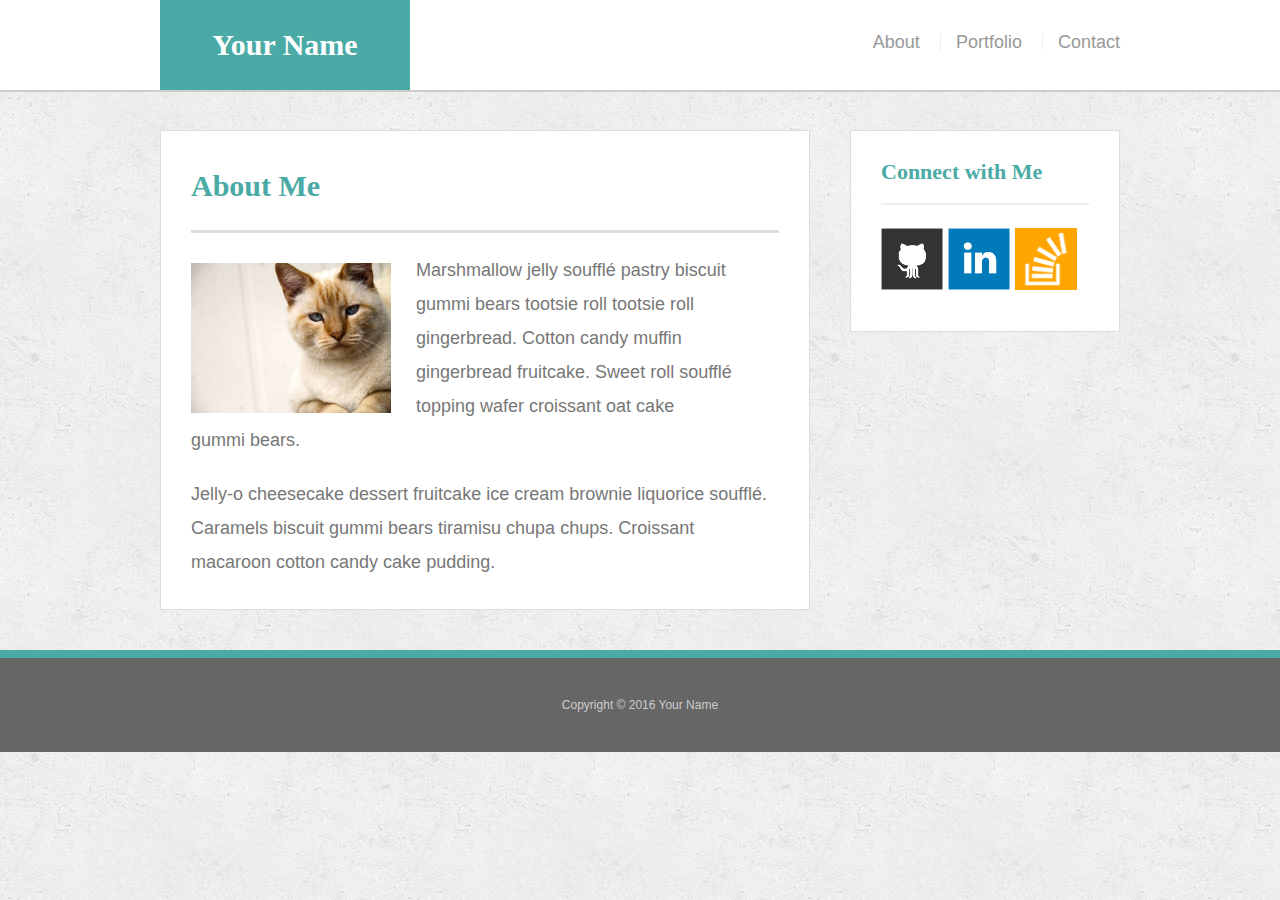
<file: index.html>
<!doctype html>
 <html lang="en-us">
 
 <head>
   <meta charset="UTF-8">
   <meta name="viewport" content="width=device-width, initial-scale=1">
   <title>About | Your Name</title>
   <link rel="stylesheet" type="text/css" href="assets/css/reset.css">
   <link rel="stylesheet" type="text/css" href="assets/css/style.css">
 </head>
 
 <body>
 
   <header id="masthead">
     <div class="container">
       <a href="index.html" id="logo">Your Name</a>
       <nav>
         <a href="index.html">About</a>
         <a href="portfolio.html">Portfolio</a>
         <a href="contact.html">Contact</a>
       </nav>
     </div>
   </header>
 
   <div id="main-container" class="container">
     <section class="main-section">
       <h1>About Me</h1>
 
       <img src="assets/images/cat.jpg" class="auth-image" alt="Your Name">
 
       <p>Marshmallow jelly souffl&eacute; pastry biscuit gummi bears tootsie roll tootsie roll gingerbread. Cotton candy muffin gingerbread fruitcake. Sweet roll souffl&eacute; topping wafer croissant oat cake gummi&nbsp;bears.</p>
 
       <p>Jelly-o cheesecake dessert fruitcake ice cream brownie liquorice souffl&eacute;. Caramels biscuit gummi bears tiramisu chupa chups. Croissant macaroon cotton candy cake pudding.</p>
 
     </section>
 
     <section class="sidebar">
       <div id="connect">
         <h2>Connect with Me</h2>
 
         <a href="https://github.com/"><img src="assets/images/github-128.png" class="social" alt="GitHub" /></a>
         <a href="#"><img src="assets/images/linkedin-128.png" class="social" alt="LinkedIn" /></a>
         <a href="#"><img src="assets/images/stackoverflow-128.png" class="social" alt="Stack Overflow" /></a>
       </div>
     </section>
   </div>
  
 
   <footer>
     <div class="container">
       Copyright &copy; 2016 Your Name
     </div>
   </footer>
 </body>
 
 </html>
</file>
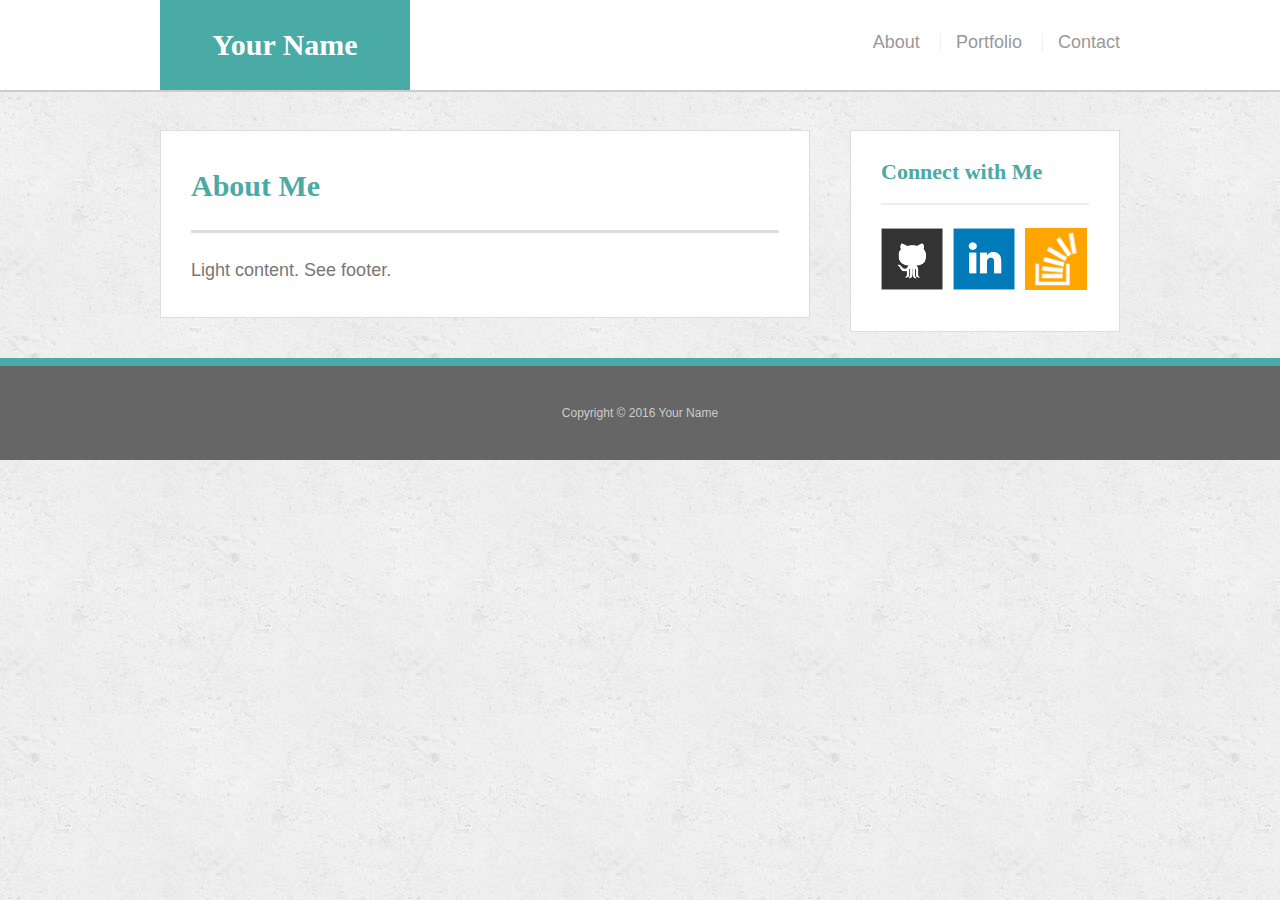
<file: about.html>
<!doctype html>
 <html lang="en-us">
 
 <head>
    <meta name="viewport" content="width=device-width, initial-scale=1">
   <meta charset="UTF-8">
   <title>Sticky Footer</title>
   <link rel="stylesheet" type="text/css" href="assets/css/reset.css">
   <link rel="stylesheet" type="text/css" href="assets/css/style.css">
 </head>
 
 <body>
 
   <header id="masthead">
     <div class="container">
       <a href="index.html" id="logo">Your Name</a>
       <nav>
         <a href="index.html">About</a>
         <a href="portfolio.html">Portfolio</a>
         <a href="contact.html">Contact</a>
       </nav>
     </div>
   </header>
 
   <div class="wrapper">
     <div id="main-container" class="container">
       <section class="main-section">
         <h1>About Me</h1>
 
         <p>Light content. See footer.</p>
 
       </section>
 
       <section class="sidebar">
         <div id="connect">
           <h2>Connect with Me</h2>
 
           <img src="assets/images/github-128.png" class="social" alt="Github">
           <img src="assets/images/linkedin-128.png" class="social" alt="LinkedIn">
           <img src="assets/images/stackoverflow-128.png" class="social" alt="Stack Overflow">
         </div>
       </section>
 
       <div class="push"></div>
     </div>
   </div>
 
   <footer>
     <div class="container">
       Copyright &copy; 2016 Your Name
     </div>
	
   </footer>
 </body>
 
 </html>
</file>
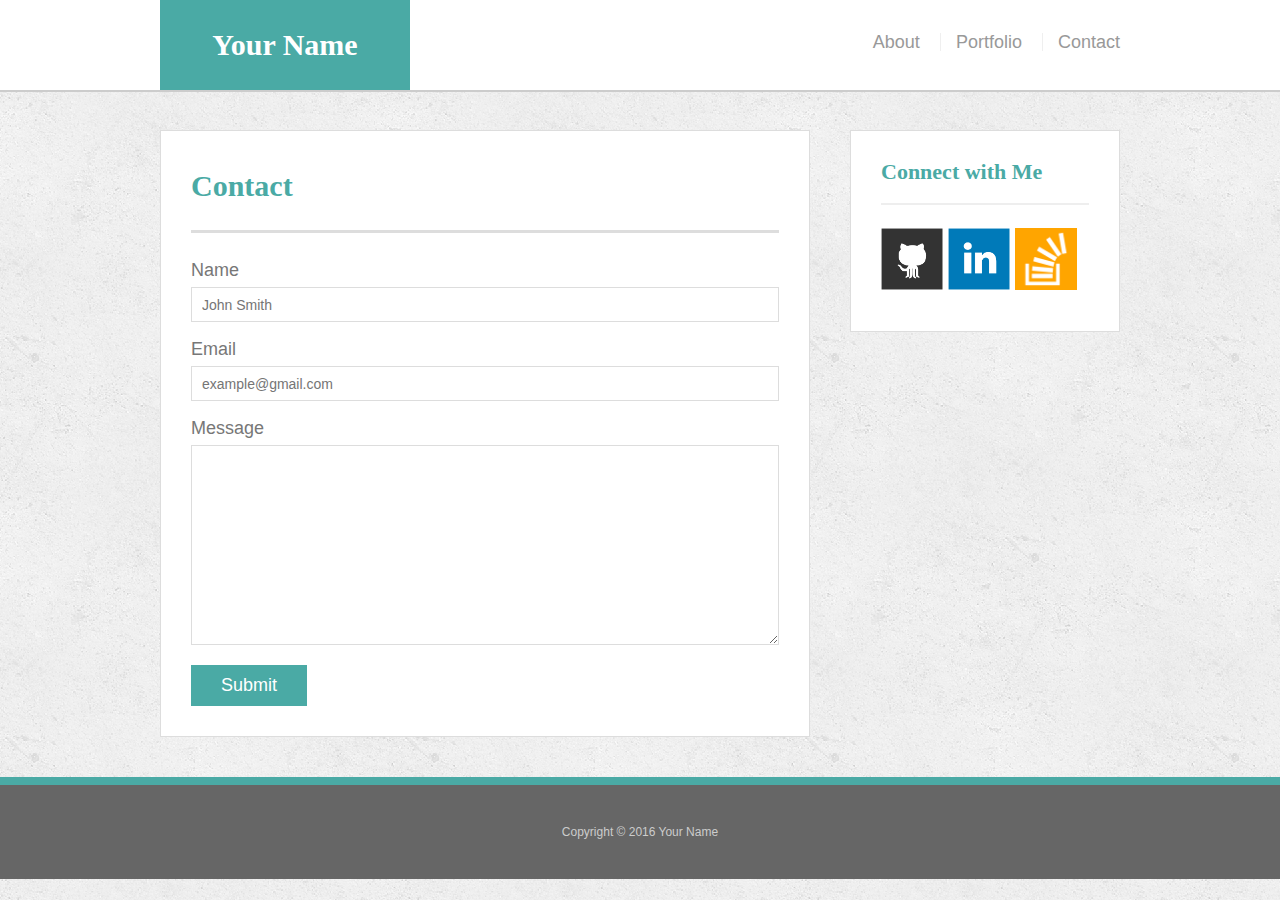
<file: contact.html>
<!doctype html>
 <html lang="en-us">
 
 <head>
    <meta name="viewport" content="width=device-width, initial-scale=1">
   <meta charset="UTF-8">
   <title>contact</title>
   <link rel="stylesheet" type="text/css" href="assets/css/reset.css">
   <link rel="stylesheet" type="text/css" href="assets/css/style.css">
 </head>
 
 <body>
 
   <header id="masthead">
     <div class="container">
       <a href="index.html" id="logo">Your Name</a>
       <nav>
         <a href="index.html">About</a>
         <a href="portfolio.html">Portfolio</a>
         <a href="contact.html">Contact</a>
       </nav>
     </div>
   </header>
 
   <div id="main-container" class="container">
     <section class="main-section">
       <h1>Contact</h1>
 
       <form id="contact-form">
         <ul>
           <li>
             <label for="name">Name</label>
             <input type="text" id="name" name="name" placeholder="John Smith" required="required">
           </li>
           <li>
             <label for="email">Email</label>
             <input type="email" id="email" name="email" placeholder="example@gmail.com" required="required">
           </li>
           <li>
             <label for="message">Message</label>
             <textarea id="message" name="message" required="required"></textarea>
           </li>
         </ul>
         <input type="submit">
       </form>
 
     </section>
 
     <section class="sidebar">
       <div id="connect">
         <h2>Connect with Me</h2>
 
         <a href="https://github.com/"><img src="assets/images/github-128.png" class="social" alt="GitHub" /></a>
         <a href="#"><img src="assets/images/linkedin-128.png" class="social" alt="LinkedIn"></a>
         <a href="#"><img src="assets/images/stackoverflow-128.png" class="social" alt="Stack Overflow"></a>
       </div>
     </section>
   </div>
 
   <footer>
     <div class="container">
       Copyright &copy; 2016 Your Name
     </div>
   </footer>
 </body>
 
 </html>
</file>
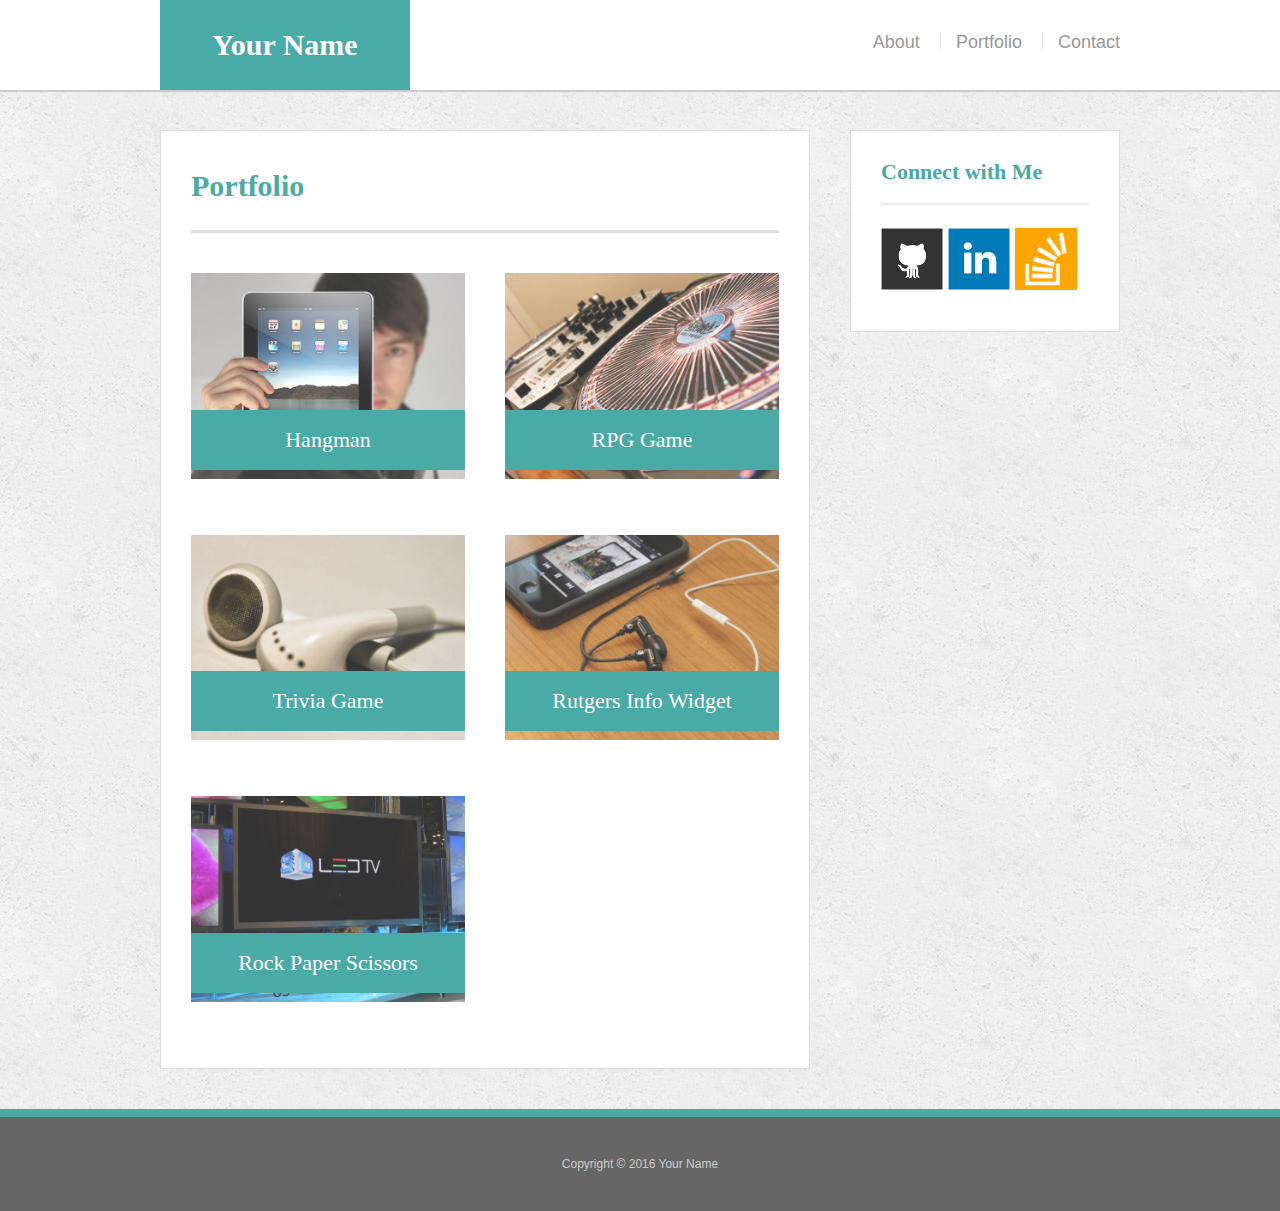
<file: portfolio.html>
<!doctype html>
 <html lang="en-us">
 
 <head>
 <meta name="viewport" content="width=device-width, initial-scale=1">
   <meta charset="UTF-8">
   <title>Portfolio | Your Name</title>
   <link rel="stylesheet" type="text/css" href="assets/css/reset.css">
   <link rel="stylesheet" type="text/css" href="assets/css/style.css">
 </head>
 
 <body>
 
   <header id="masthead">
     <div class="container">
       <a href="index.html" id="logo">Your Name</a>
       <nav>
         <a href="index.html">About</a>
         <a href="portfolio.html">Portfolio</a>
         <a href="contact.html">Contact</a>
       </nav>
     </div>
   </header>
 
   <div id="main-container" class="container">
     <section class="main-section">
       <h1>Portfolio</h1>
 
       <div class="work">
         <img src="assets/images/technics-q-c-640-480-1.jpg" alt="hangman">
 
         <h3>Hangman</h3>
       </div>
       <div class="work">
         <img src="assets/images/technics-q-c-640-480-2.jpg" alt="RPG Game">
 
         <h3>RPG Game</h3>
       </div>
       <div class="work">
         <img src="assets/images/technics-q-c-640-480-5.jpg" alt="Trivia Game">
 
         <h3>Trivia Game</h3>
       </div>
       <div class="work">
         <img src="assets/images/technics-q-c-640-480-7.jpg" alt="Rutgers Info Widget">
 
         <h3>Rutgers Info Widget</h3>
       </div>
       <div class="work">
         <img src="assets/images/technics-q-c-640-480-9.jpg" alt="Rock Paper Scissors">
 
         <h3>Rock Paper Scissors</h3>
       </div>
 
     </section>
 
     <section class="sidebar">
       <div id="connect">
         <h2>Connect with Me</h2>
 
         <a href="https://github.com/"><img src="assets/images/github-128.png" class="social" alt="GitHub" /></a>
         <a href="#"><img src="assets/images/linkedin-128.png" class="social" alt="LinkedIn" /></a>
         <a href="#"><img src="assets/images/stackoverflow-128.png" class="social" alt="Stack Overflow" /></a>
       </div>
     </section>
   </div>
 
   <footer>
     <div class="container">
       Copyright &copy; 2016 Your Name
     </div>
   </footer>
 </body>
 
 </html>
</file>
<file: assets/css/style.css>
body {
   font-family: Arial, "Helvetica Neue", Helvetica, sans-serif;
   font-size: 18px;
   line-height: 34px;
   color: #777;
   background: url("../images/concrete_seamless.png");
 }
 
 * {
   box-sizing: border-box;
 }
 
 /* general */
 
 .container {
   width: 100%;
   max-width: 960px;
   margin: 0 auto;
   clear: both;
 }
 
 h1,
 h2,
 h3,
 p {
   margin-bottom: 20px;
 }
 
 p:last-child {
   margin-bottom: 0;
 }
 
 h1,
 h2,
 h3 {
   font-family: Georgia, Times, "Times New Roman", serif;
   font-weight: 700;
   color: #4aaaa5;
 }
 
 h1 {
   padding-bottom: 20px;
   font-size: 30px;
   line-height: 49px;
   border-bottom: 3px solid #ddd;
 }
 
 h2,
 h3 {
   font-size: 22px;
 }
 
 /* header */
 
 #masthead {
   position: fixed;
   z-index: 99;
   width: 100%;
   margin: 0 0 30px;
   overflow: auto;
   color: #fff;
   background: #fff;
   border-bottom: 2px solid #ccc;
 }
 
 #logo {
   float: left;
   width: 250px;
   height: 90px;
   font-family: Georgia, Times, "Times New Roman", serif;
   font-size: 30px;
   font-weight: 700;
   line-height: 90px;
   color: #fff;
   text-align: center;
   text-decoration: none;
   background: #4aaaa5;
 }
 
 nav {
   float: right;
   margin-top: 25px;
 }
 
 nav a {
   display: inline-block;
   padding-left: 15px;
   margin-left: 15px;
   line-height: 18px;
   color: #999;
   text-decoration: none;
   border-left: 1px solid #efefef;
 }
 
 nav a:first-child {
   border-left: 0 none;
 }
 
 /* footer */
 
 footer {
   padding: 30px 0;
   clear: both;
   font-size: 12px;
   color: #fff;
   color: #ccc;
   text-align: center;
   background: #666;
   border-top: 8px solid #4aaaa5;
 }
 
 /* sidebar */
 
 .sidebar {
   float: right;
   width: 100%;
   max-width: 270px;
   padding: 30px;
   margin-bottom: 20px;
   background: #fff;
   border: 1px solid #ddd;
 }
 
 h3,
 .sidebar h2 {
   padding-bottom: 20px;
   margin-bottom: 15px;
   line-height: 22px;
   border-bottom: 2px solid #eee;
 }
 
 .social {
   width: 62px;
   height: 62px;
   margin-top: 8px;
   margin-right: 5px;
 }
 
 .social:last-child {
   margin-right: 0;
 }
 
 /* main */
 
 #main-container {
   padding-top: 130px;
 }
 
 .main-section {
   float: left;
   width: 100%;
   max-width: 650px;
   padding: 30px;
   margin: 0 0 40px;
   background: #fff;
   border: 1px solid #ddd;
 }
 
 /* portfolio page */
 
 .work {
   position: relative;
   float: left;
   width: 274px;
   margin: 20px 0 25px;
   overflow: auto;
 }
 
 .work:nth-child(even) {
   margin-right: 40px;
 }
 
 .work img {
   width: 100%;
   border: 0 none;
   opacity: 0.8;
 }
 
 .work h3 {
   position: absolute;
   bottom: 20px;
   width: 100%;
   padding: 15px;
   margin-bottom: 0;
   font-weight: 300;
   line-height: 30px;
   color: #fff;
   text-align: center;
   background: #4aaaa5;
   border-bottom: 0;
 }
 
 .auth-image {
   float: left;
   width: 200px;
   height: auto;
   margin-top: 10px;
   margin-right: 25px;
 }
 
 /* contact page */
 
 #contact-form ul {
   margin-bottom: 20px;
 }
 
 #contact-form li {
   margin-bottom: 10px;
 }
 
 label,
 input[type=text],
 input[type=email],
 textarea {
   display: block;
   width: 100%;
 }
 
 input[type=text],
 input[type=email],
 textarea {
   height: 35px;
   padding: 0 10px;
   font-size: 14px;
   border: 1px solid #ddd;
 }
 
 textarea {
   height: 200px;
 }
 
 input[type=submit] {
   padding: 10px 30px;
   font-size: 18px;
   color: #fff;
   cursor: pointer;
   background: #4aaaa5;
   border: 0 none;
 }
 
@media screen and (max-width: 980px) {
   .container {
      width: 100%;
   }
}
@media screen and (max-width: 960px) {
   .container{
      width: 100%;
   }
   
}
@media screen and (max-width: 768px) {
   .container{
      width: 100%;
   }
   #masthead
   {
    position: static;
   }
   .main-section{
      width: 100%;
   }
   .sidebar{
      width: 100%;
      float: left;
   }
}
@media screen and (max-width: 640px) {
   
   #masthead
   {
    position: static;
  }

}
@media screen and (max-width: 640px) {
   .container {
      width: 640px;
   }
}
</file>
